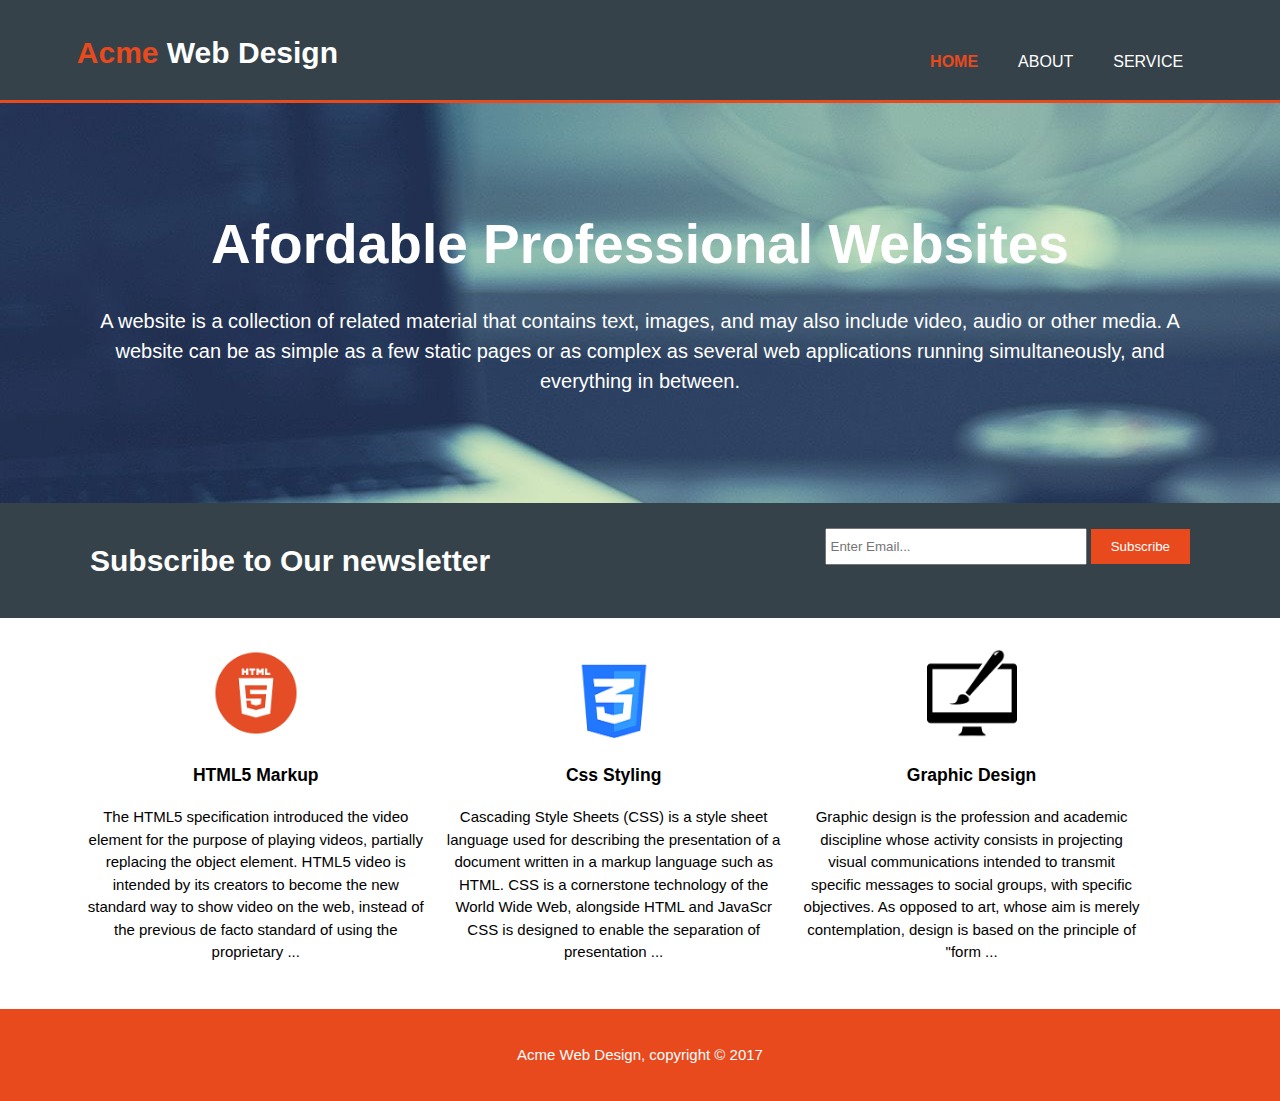
<file: Project/index.html>
<!DOCTYPE html>
<html lang="en">
<head>
    <meta charset="UTF-8">
    <meta http-equiv="X-UA-Compatible" content="IE=edge">
    <meta name="viewport" content="width=device-width, initial-scale=1.0">
    <title>MiniProject | Home</title>
    <link rel="stylesheet" type="text/css" href="css/style.css">
</head>
<body>
    <header>
        <div class="container">
            <div id="logo">
                <h1> <span class="highlight">Acme</span> Web Design</h1>
            </div>
            <nav>
                <ul>
                    <li class="current"><a href="index.html">Home</a></li>
                    <li><a href="about.html">About</a></li>
                    <li><a href="Service.html">Service</a></li>
                </ul>
            </nav>
        </div>
    </header>
    <!--showcase-->
    <section id="showcase">
        <div class="container">
            <h1>Afordable Professional Websites</h1> 
            <p>A website is a collection of related material that contains text, images, and may also include video, 
                audio or other media. A website can be as simple as a few static pages or as complex as several web applications running simultaneously, 
                and everything in between.</p>       
        </div>

    </section>
    <section id="newsletter">
        <div class="container">
            <h1>Subscribe to Our newsletter</h1>
            <form>
                <input type="email" placeholder="Enter Email...">
                <button type="submit" class="button-1">Subscribe</button>
            </form>
        </div>
    </section>
    <!--boxes-->
    <section id="boxes">
        <div class="container">
            <div class="box">
                <img src="image/HTML.png">
                <h3>HTML5 Markup</h3>
                <p>The HTML5 specification introduced the video element for the purpose of playing videos, partially replacing the object element. HTML5 video is intended by its creators to become the new standard way to show video on the web, instead of the previous de facto standard 
                    of using the proprietary ...</p>
            </div>
            <div class="box">
                <img src="image/Css.png">
                <h3>Css Styling</h3>
                <p>Cascading Style Sheets (CSS) is a style sheet language used for describing the presentation of a document written in a markup language such as HTML. CSS is a cornerstone technology of the World Wide Web, alongside HTML and JavaScr
                    CSS is designed to enable the separation of presentation ...</p>
            </div>
            <div class="box">
                <img src="image/Graphic Design.png">
                <h3>Graphic Design</h3>
                <p>Graphic design is the profession and academic discipline whose activity consists in projecting visual communications intended to transmit specific messages to social groups, with specific objectives. As opposed to art, whose aim is merely contemplation,
                design is based on the principle of "form ... </p>
            </div>
        </div>
    </section>
    <!--footer-->
    <footer>
        <p>Acme Web Design, copyright &copy; 2017</p>
    </footer>
</body>
</html>
</file>
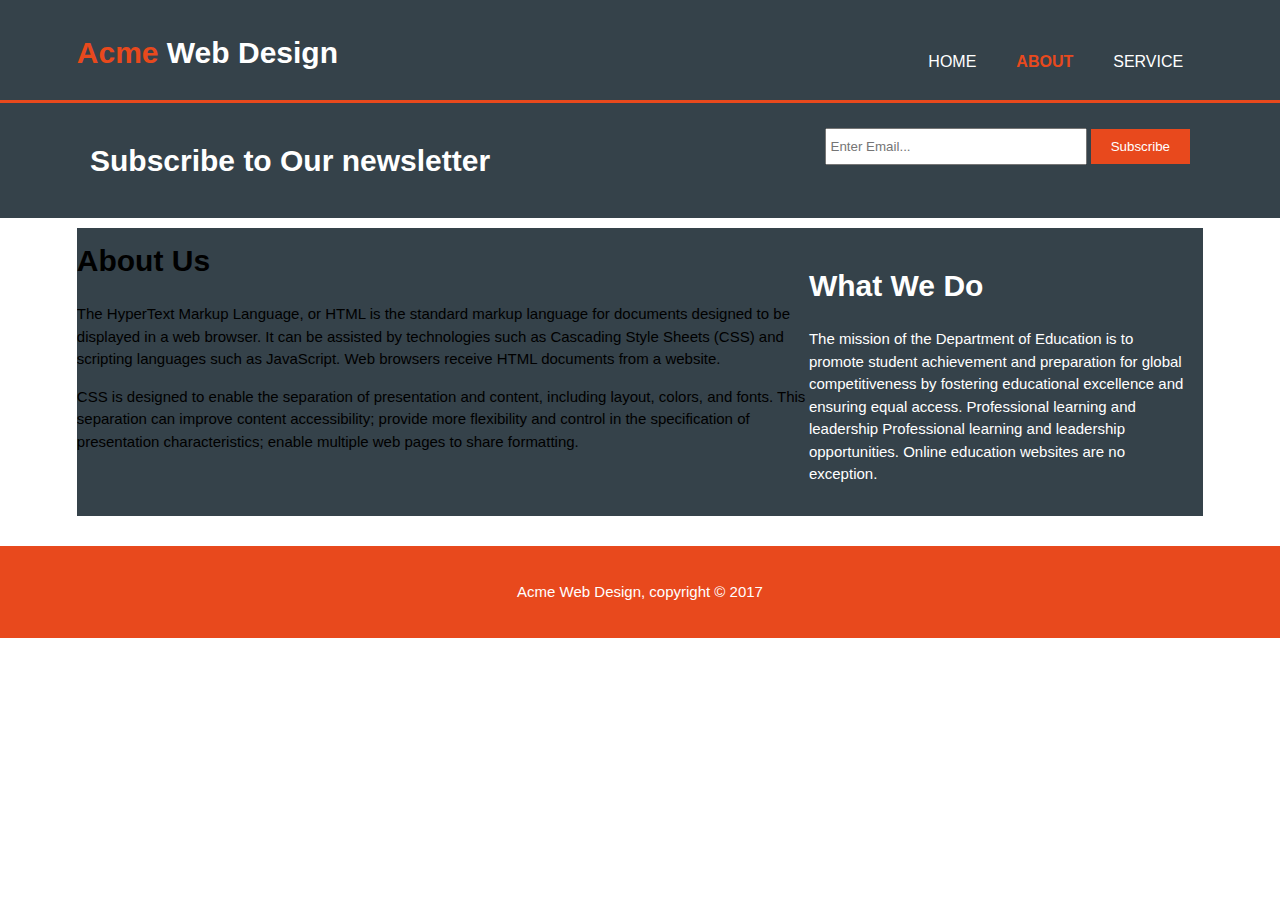
<file: Project/about.html>
<!DOCTYPE html>
<html lang="en">
<head>
    <meta charset="UTF-8">
    <meta http-equiv="X-UA-Compatible" content="IE=edge">
    <meta name="viewport" content="width=device-width, initial-scale=1.0">
    <title>MiniProject | About</title>
    <link rel="stylesheet" type="text/css" href="css/style.css">
</head>
<body>
    <!--header-->
    <header>
        <div class="container">
            <div id="logo">
                <h1> <span class="highlight">Acme</span> Web Design</h1>
            </div>
            <nav>
                <ul>
                    <li><a href="index.html">Home</a></li>
                    <li class="current"><a href="about.html">About</a></li>
                    <li><a href="Service.html">Service</a></li>
                </ul>
            </nav>
        </div>
    </header>
    <!--newsletter-->
    <section id="newsletter">
        <div class="container">
            <h1>Subscribe to Our newsletter</h1>
            <form>
                <input type="email" placeholder="Enter Email...">
                <button type="submit" class="button-1">Subscribe</button>
            </form>
        </div>
    </section>
    <!--About-->
    <section>
        <div class="container">
            <article id="main-col">
                <h1 class="page-title">About Us</h1>
                <p>The HyperText Markup Language, or HTML is the standard markup language for documents designed to be displayed in a web browser. It can be assisted by technologies such as Cascading Style Sheets (CSS) and scripting languages such as JavaScript.
                     Web browsers receive HTML documents from a website.</p>

                <p>CSS is designed to enable the separation of presentation and content, including layout, colors, and fonts. This separation can improve content accessibility; provide more flexibility and control in the specification of presentation characteristics; 
                    enable multiple web pages to share formatting.</p>
            </article>
            <aside>
                <div class="dark">
                    <h1>What We Do</h1>
                    <p>The mission of the Department of Education is to promote student achievement and preparation for global competitiveness by fostering educational excellence 
                        and ensuring equal access. Professional learning and leadership Professional learning and leadership opportunities.
                        Online education websites are no exception.</p>
            </aside>

        </div>
    </section>
   
    <!--footer-->
    <footer>
        <p>Acme Web Design, copyright &copy; 2017</p>
    </footer>
</body>
</html>
</file>
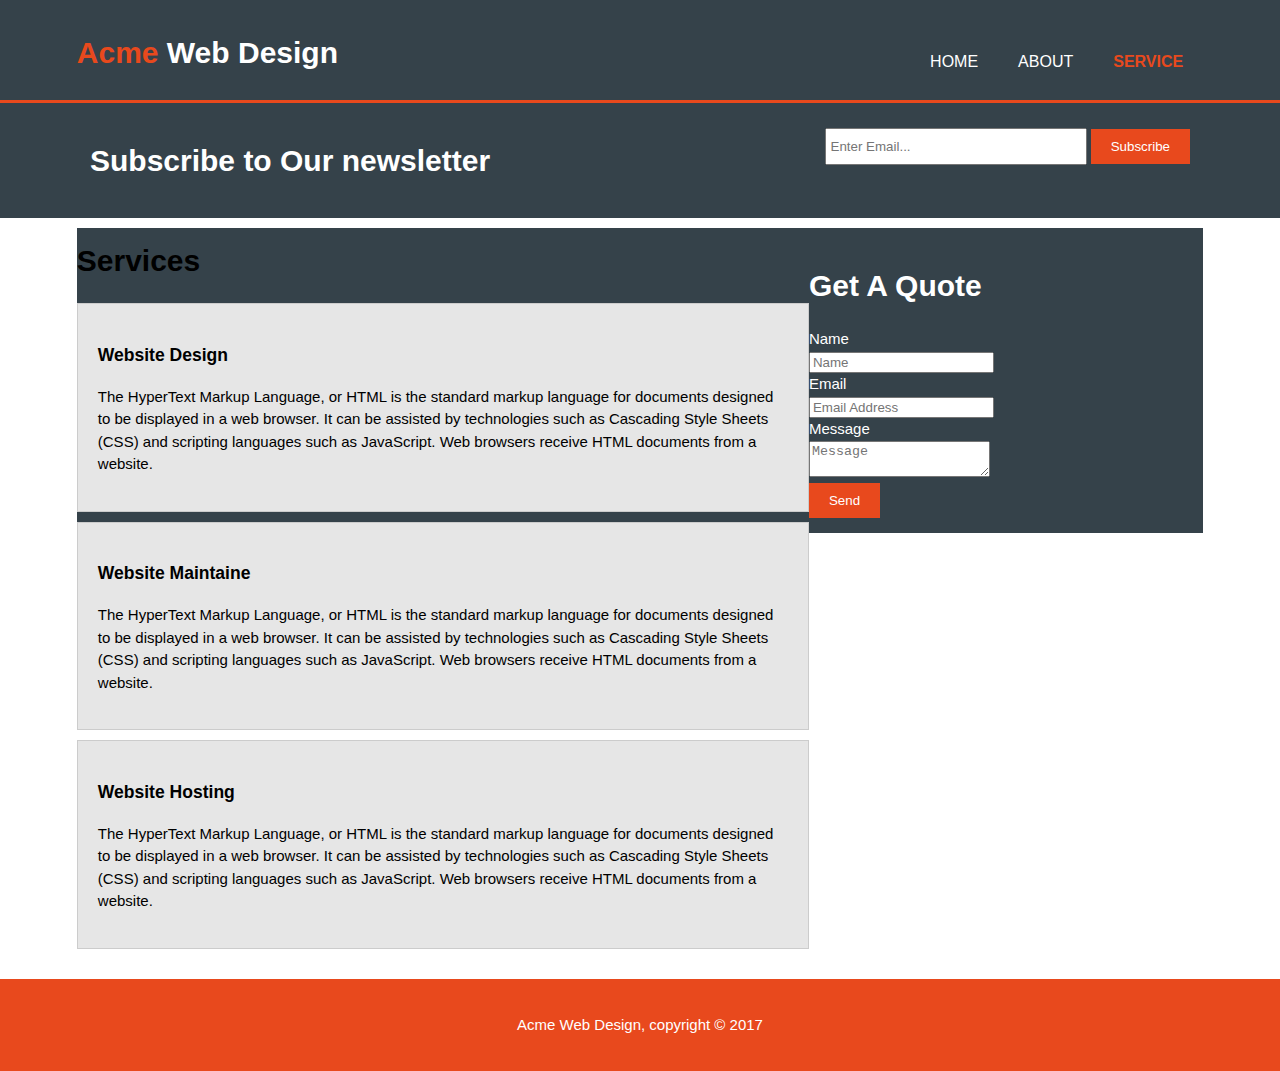
<file: Project/Service.html>
<!DOCTYPE html>
<html lang="en">
<head>
    <meta charset="UTF-8">
    <meta http-equiv="X-UA-Compatible" content="IE=edge">
    <meta name="viewport" content="width=device-width, initial-scale=1.0">
    <title>MiniProject | Service</title>
    <link rel="stylesheet" type="text/css" href="css/style.css">
</head>
<body>
    <!--header-->
    <header>
        <div class="container">
            <div id="logo">
                <h1> <span class="highlight">Acme</span> Web Design</h1>
            </div>
            <nav>
                <ul>
                    <li><a href="index.html">Home</a></li>
                    <li><a href="about.html">About</a></li>
                    <li class="current"><a href="Service.html">Service</a></li>
                </ul>
            </nav>
        </div>
    </header>
    <!--newsletter-->
    <section id="newsletter">
        <div class="container">
            <h1>Subscribe to Our newsletter</h1>
            <form>
                <input type="email" placeholder="Enter Email...">
                <button type="submit" class="button-1">Subscribe</button>
            </form>
        </div>
    </section>
    <!--About-->
    <section>
        <div class="container">
            <article id="main-col">
                <h1 class="page-title">Services</h1>
                <ul id="services">
                    <li>
                        <h3>Website Design</h3>
                        <p>The HyperText Markup Language, or HTML is the standard markup language for documents designed to be displayed in a web browser. It can be assisted by technologies such as Cascading Style Sheets (CSS) and scripting languages such as JavaScript.
                            Web browsers receive HTML documents from a website.</p>
                    </li>
                    <li>
                        <h3>Website Maintaine</h3>
                        <p>The HyperText Markup Language, or HTML is the standard markup language for documents designed to be displayed in a web browser. It can be assisted by technologies such as Cascading Style Sheets (CSS) and scripting languages such as JavaScript.
                            Web browsers receive HTML documents from a website.</p>
                    </li>
                    <li>
                        <h3>Website Hosting</h3>
                        <p>The HyperText Markup Language, or HTML is the standard markup language for documents designed to be displayed in a web browser. It can be assisted by technologies such as Cascading Style Sheets (CSS) and scripting languages such as JavaScript.
                            Web browsers receive HTML documents from a website.</p>
                    </li>
                    
                </ul>
            </article>
            <aside>
                <div class="dark">
                    <h1>Get A Quote</h1>
                    <form class="quote">
                        <div>
                            <label>Name</label><br>
                            <input type="text" placeholder="Name">
                        </div>
                        <div>
                            <label>Email</label><br>
                            <input type="text" placeholder="Email Address">
                        </div>
                        <div>
                            <label>Message</label><br>
                            <textarea placeholder="Message"></textarea>
                        </div>
                        <button class="button-1" type="submit">Send</button>
                    </form>
                    

        </div>
    </section>
   
    <!--footer-->
    <footer>
        <p>Acme Web Design, copyright &copy; 2017</p>
    </footer>
</body>
</html>
</file>
<file: Project/css/style.css>
/*body{
    font-family: Ariel,Helvetica,sans-serif;
    font-size: 15px;
    line-height: 1.5;
    padding: 0;
    margin: 0;
    background-color: #fff;
}
.container{
    width: 88%;
    margin: auto;
    overflow: hidden;
}
header{
    background: #35424a;
    color: #ffffff;
    padding-top: 30px;
    min-height: 70px;
    border-bottom: 3px solid #e8491d;
}
header a{
    color: #ffffff;
    text-decoration: none;
    text-transform: uppercase;
    font-size: 16px;
}
header li{
    float: left;
    display: inline;
    padding: 0 20px 0 20px;
}
header #logo{
    float: left;
}
header #logo h1{
    margin: 0;
}
header nav{
    float: right;
    margin-top: 15px;
}
header .highlight, header.current{
    color: #e8491d;
    font-weight: bold;
}
header a:hover{
    color: #e8491d;
    font-weight: bold;
}
/*showcase*/
/*#showcase{
    min-height: 400px;
    background: url('../image/slide.png') no-repeat 0 -400px;
    text-align: center;
    color: #ffffff;
}
#showcase h1{
    font-size: 55px;
    margin-top: 100px;
    margin-bottom: 10px;
}
#showcase p{
    font-size: 20px;
}
/*newsletter*/
/*#newsletter{
    padding: 15px;
    background: #35424a;
    color: #ffffff;
}
#newsletter form{
    float: right;
}
#newsletter input[type='email']{
    padding: 4px;
    height: 25px;
    width: 250px;
}
.button-1{
    height: 35px;
    background: #e8491d;
    border: 0;
    padding-left: 20px;
    padding-right: 20px;
    color: #ffffff;
}
/*boxes*/
/*#boxes{
    margin-top: 20px;
}
#boxes .box{
    float: left;
    width: 30%;
    padding: 10px;
    text-align: justify;
}
#boxes .box img{
    width: 90px;
}
footer{
    padding: 20px;
    background-color: #e8491d;
    text-align: center;
    color: #ffffff;
}
/*slidebar*/
/*aside #sidebar{
    float: right;
    width: 30%;
    margin-top: 20px;    
}
/*main-col*/
/*article #main-col{
    float: left;
    width: 65%;
}
.dark{
    padding: 15px;
    background: #35424a;
    color: #ffffff;
    margin-top: 10px;
    margin-bottom: 10px;
}
/*service*/
/*ul#services li{
    list-style: none;
    padding: 20px;
    border: 1px solid #cccccc;
    background: #e6e6e6;
    margin-bottom: 10px;
}
aside #sidebar .quote input,aside #sidebar .quote textarea{
    width: 90%;
    padding: 5px;
    margin-top: 5px;
}
/*media Queries*/
/*@media(max-width: 600px){
    header #logo,
    header nav
   {
        float: none;
        text-align: center;
        width: 100%;
    }
    #newsletter button{
        display: block;
        width: 100%;
    }
    #newsletter form input[type="email"]
    {
        width: 100%;
        margin-bottom: 5px;
    }
} */


body{
    font-family: Arial,Helvetica,sans-serif;
    font-size: 15px;
    line-height: 1.5;
    padding: 0;
    margin: 0;
    background-color: #fff;
}
.container{
    width: 88%;
    margin: auto;
    overflow: hidden;
}
ul{
    margin: 0;
    padding: 0;
}
/*header*/
header{
    background: #35424a;
    color: #ffffff;
    padding-top: 30px;
    min-height: 70px;
    border-bottom: 3px solid #e8491d;
}
 
header a{
    color: #ffffff;
    text-decoration: none;
    text-transform: uppercase;
    font-size: 16px;
}
header li{
    float: left;
    display: inline;
    padding: 0 20px 0 20px;
}
header #logo{
    float: left;
}
header #logo h1{
    margin: 0;
}
header nav{
    float: right;
    margin-top: 20px;
}
header .highlight, header .current a{
    color: #e8491d;
    font-weight: bold;
}
header a:hover{
    color: #cccccc;
    font-weight: bold;
}
/*showcase*/
#showcase{
    min-height: 400px;
    background:url('../image/slide.png') no-repeat 0 -400px;
    text-align: center;
    color: #ffffff;
}
#showcase h1{
    margin-top: 100px;
    font-size: 55px;
    margin-bottom: 10px;
}
#showcase p{
    font-size: 20px;
}
/*newsletter*/
#newsletter{
    padding: 15px;
    background: #35424a;
    color: #ffffff;
}
#newsletter h1{
    float: left;
}
#newsletter form{
    float: right;
    margin-top: 10px;
}
#newsletter input[type='email']{
    padding: 4px;
    height: 25px;
    width: 250px;
}
.button-1{
    height: 35px;
    background: #e8491d;
    border: 0;
    padding-left: 20px;
    padding-right: 20px;
    color: #ffffff;
}
/*boxes*/
#boxes{
    margin-top: 20px;
}
#boxes .box{
    float: left;
    width: 30%;
    padding: 10px;
    text-align: center;
}
#boxes .box img{
    width: 90px;
}
footer{
    padding: 20px;
    margin-top: 20px;
    background-color: #e8491d;
    text-align: center;
    color: #ffffff;
}
/*sidebar*/
aside#sidebar{
    float: right;
    width: 30%;
    margin-top: 20px;    
}
/*main-col*/
article#main-col
{
    float: left;
    width: 65%;
}
.dark{
    padding: 15px;
    background: #35424a;
    color: #ffffff;
    margin-top: 10px;
    margin-bottom: 10px;
}
/*services*/
ul#services li{
    list-style: none;
    padding: 20px;
    border: 1px solid #cccccc;
    background: #e6e6e6;
    margin-bottom: 10px;
}
aside#sidebar .quote input,aside#sidebar .quote textarea {
    width: 90%;
    padding: 5px;
    margin-top: 5px;
}
/* media Queries */
@media(max-width: 768px){
    header #logo,
    header nav,
    header nav li,
    #newsletter h1,
    #newsletter form,
    #boxes .box,
    article#main-col,
    aside#sidebar
    {
        float: none;
        text-align: center;
        width: 100%;
    }
    header{
        padding-bottom: 20px;
    }
    #showcase h1{
        margin-top: 40px;
    }
    #newsletter button,.quote button{
        display: block;
        width: 100%;
    }
    #newsletter form input[type="email"],.quote input,.quote textarea
    {
        width: 100%;
        margin-bottom: 5px;
    }
}
</file>
